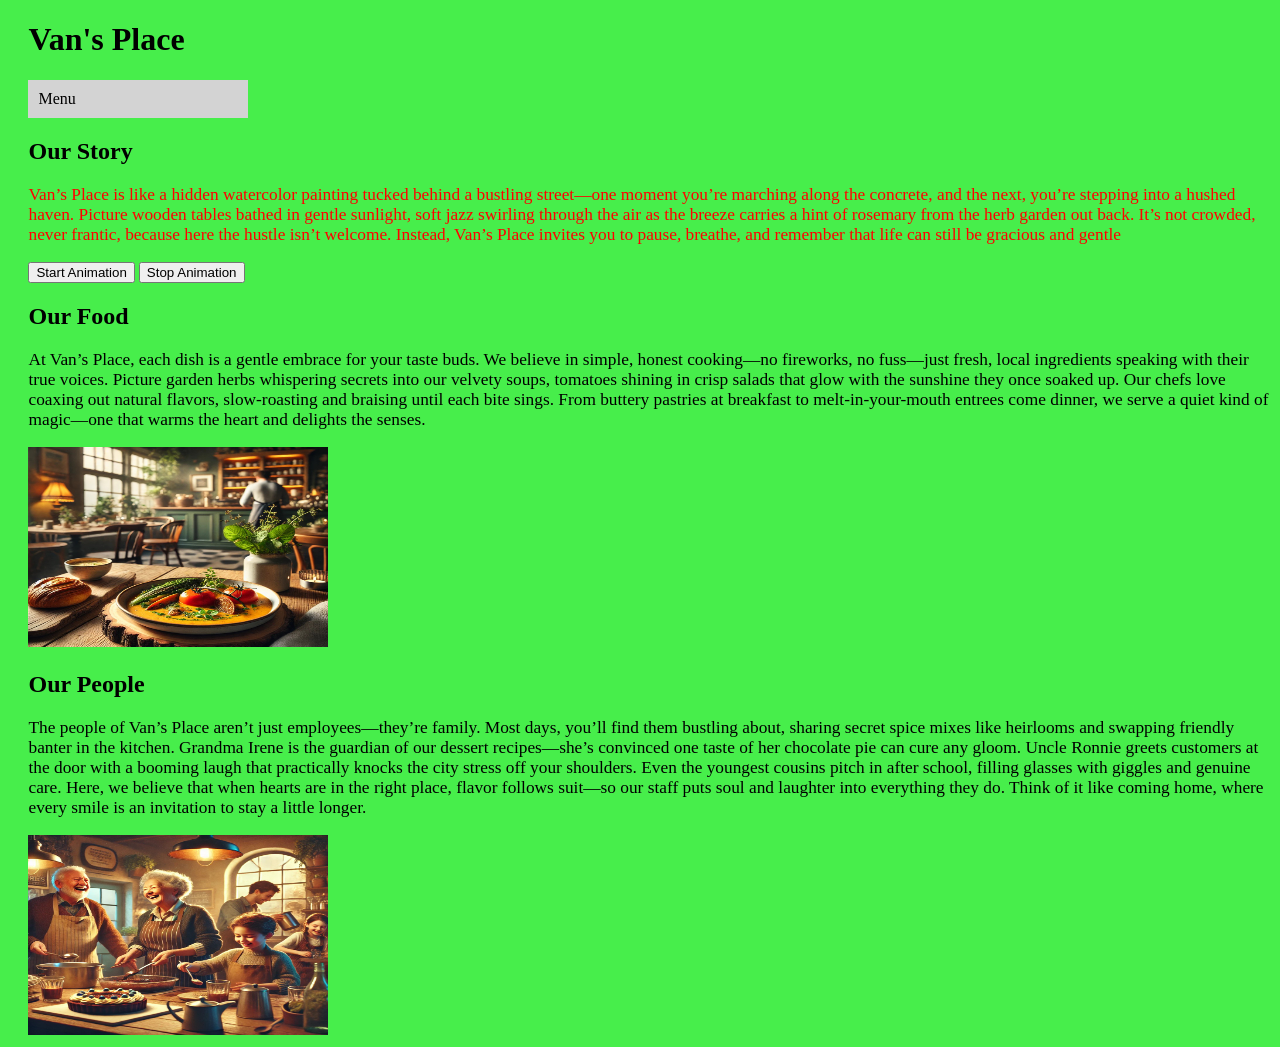
<file: index.html>
<!DOCTYPE html>
<html lang="en">
  <head>
    <meta charset="UTF-8" />
    <meta name="viewport" content="width=device-width, initial-scale=1.0" />
    <title>Restaurant</title>
    <script src="https://ajax.googleapis.com/ajax/libs/jquery/1.12.0/jquery.min.js"></script>
    <script src="jQuery.js"></script>
    <link rel="stylesheet" href="style.css" />
  </head>
  <body>
    <h1>Van's Place</h1>

    <ul id="menu">
      <li>
        Menu
        <ul class="submenu">
          <li>Breakfast</li>
          <li>Lunch</li>
          <li>Dinner</li>
          <li>Desserts</li>
          <li>Drinks</li>
        </ul>
      </li>
    </ul>

    <h2>Our Story</h2>
    <p id="story">
      Van’s Place is like a hidden watercolor painting tucked behind a bustling
      street—one moment you’re marching along the concrete, and the next, you’re
      stepping into a hushed haven. Picture wooden tables bathed in gentle
      sunlight, soft jazz swirling through the air as the breeze carries a hint
      of rosemary from the herb garden out back. It’s not crowded, never
      frantic, because here the hustle isn’t welcome. Instead, Van’s Place
      invites you to pause, breathe, and remember that life can still be
      gracious and gentle
    </p>
    <img
      id="myImage"
      src="Place.jpg"
      alt="Our  Place"
      style="display: none; width: 300px; height: 200px"
    />
    <button id="start">Start Animation</button>
    <button id="stop">Stop Animation</button>

    <h2>Our Food</h2>
    <p id="food">
      At Van’s Place, each dish is a gentle embrace for your taste buds. We
      believe in simple, honest cooking—no fireworks, no fuss—just fresh, local
      ingredients speaking with their true voices. Picture garden herbs
      whispering secrets into our velvety soups, tomatoes shining in crisp
      salads that glow with the sunshine they once soaked up. Our chefs love
      coaxing out natural flavors, slow-roasting and braising until each bite
      sings. From buttery pastries at breakfast to melt-in-your-mouth entrees
      come dinner, we serve a quiet kind of magic—one that warms the heart and
      delights the senses.
    </p>
    <img
      src="Food.jpg"
      alt="Our Food"
      style="width: 300px; height: 200px"
    />

    <h2>Our People</h2>
    <p id="people">
      The people of Van’s Place aren’t just employees—they’re family. Most days,
      you’ll find them bustling about, sharing secret spice mixes like heirlooms
      and swapping friendly banter in the kitchen. Grandma Irene is the guardian
      of our dessert recipes—she’s convinced one taste of her chocolate pie can
      cure any gloom. Uncle Ronnie greets customers at the door with a booming
      laugh that practically knocks the city stress off your shoulders. Even the
      youngest cousins pitch in after school, filling glasses with giggles and
      genuine care. Here, we believe that when hearts are in the right place,
      flavor follows suit—so our staff puts soul and laughter into everything
      they do. Think of it like coming home, where every smile is an invitation
      to stay a little longer.
    </p>
    <img
      src="People.jpg"
      alt="Our  People"
      style="width: 300px; height: 200px"
    />
  </body>
</html>
</file>
<file: style.css>
#menu {
  list-style-type: none;
  width: 200px;
  background: lightgray;
  padding: 10px;
}

.submenu {
  display: none;
  list-style-type: none;
  padding-left: 10px;
}

.submenu li {
  background: white;
  margin: 2px 0;
  padding: 5px;
  cursor: pointer;
}
</file>
